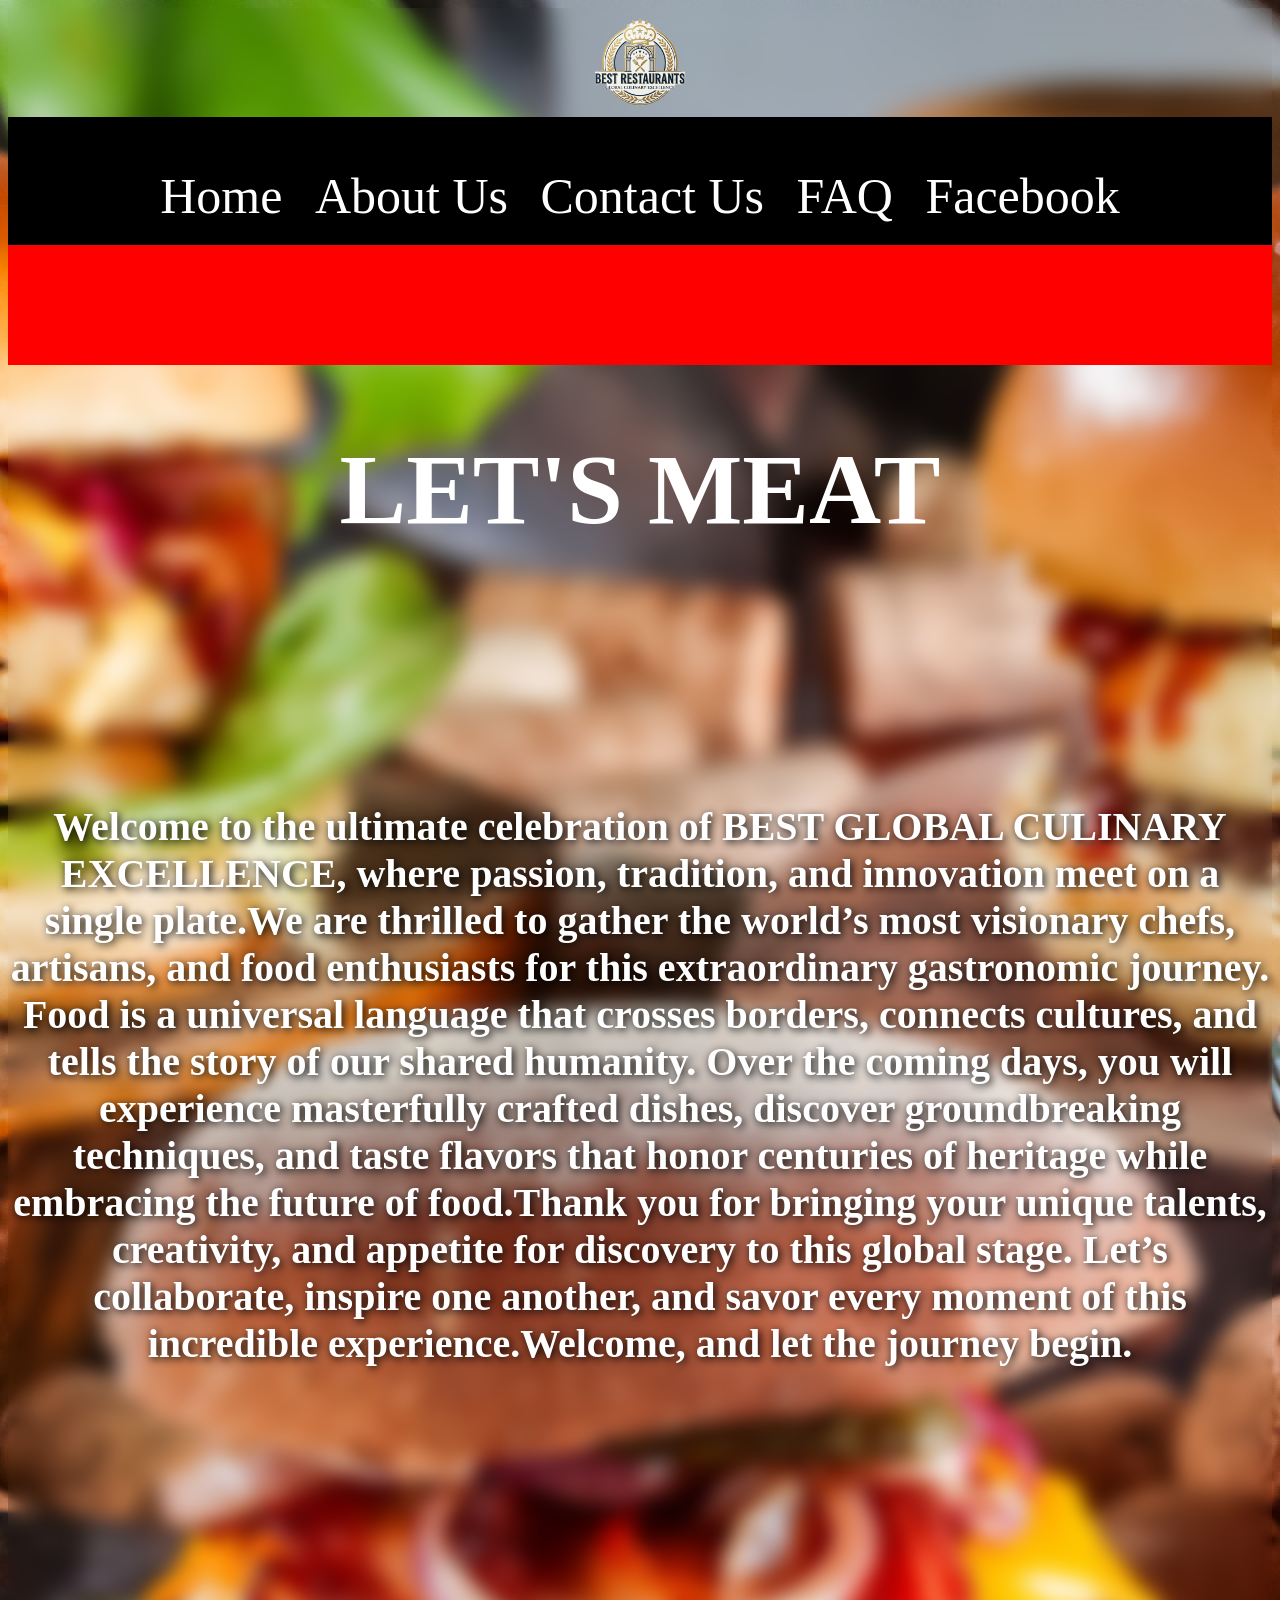
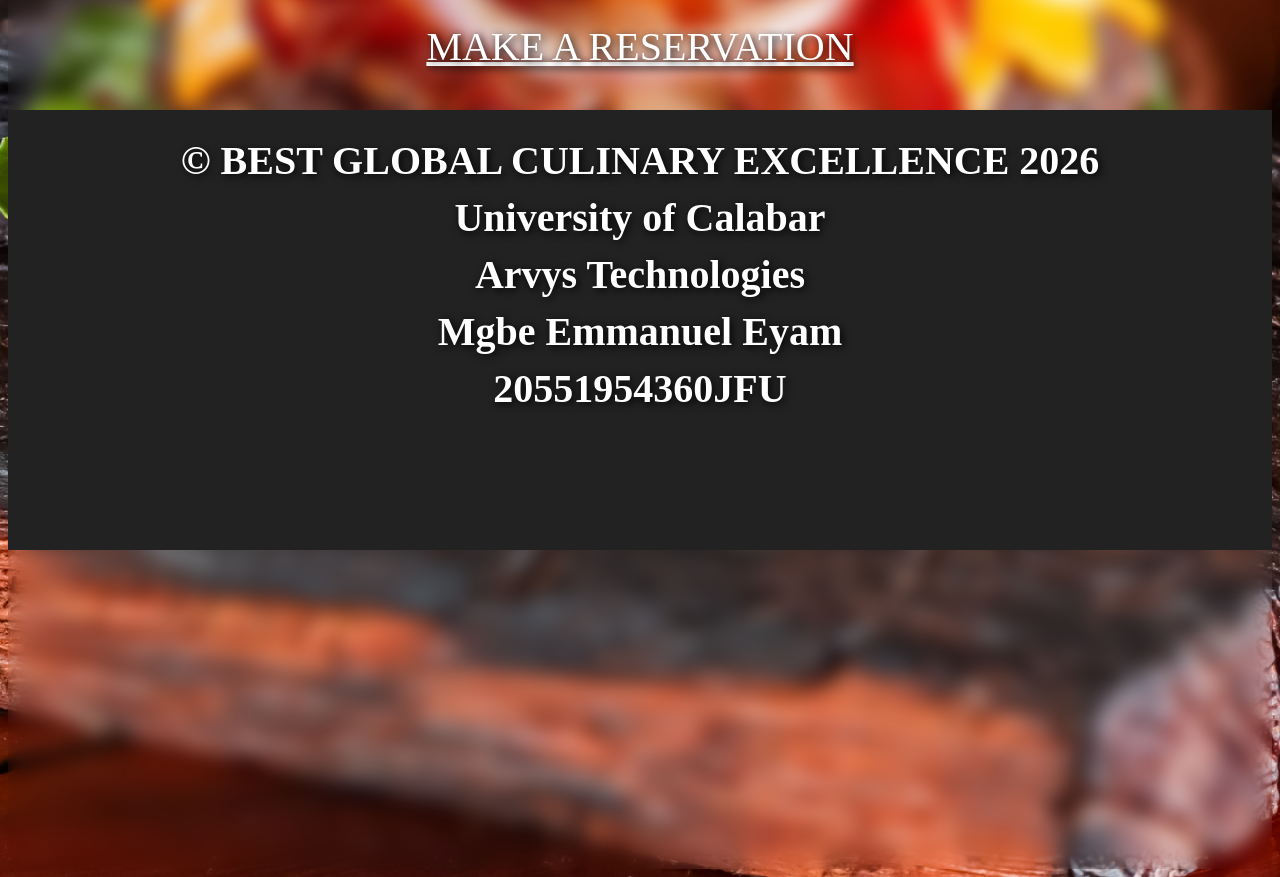
<file: index.html>
<!DOCTYPE html>
<html lang="en">
<head>
    <meta charset="UTF-8">
    <title>Restaurant</title>
    <div class="img"><img src="image.png"
     alt="Restaurant Logo"
     width="200"></div>
    <link rel="stylesheet" href="project1.css">
</head>
<body>
    <div class="container">
    <nav>
        <a href="">Home</a>
        <a href="">About Us</a>
        <a href="contact us.html">Contact Us</a>
       <a href="">FAQ</a>
        <a href="https://www.facebook.com">Facebook</a>
        
    </nav>
    
    <header></header>
    
    <main>

        <h1>LET'S MEAT</h1>
        <p>Welcome to the ultimate celebration of BEST GLOBAL CULINARY EXCELLENCE, where passion, tradition, and innovation meet on a single plate.We are thrilled to gather the world’s most visionary chefs, artisans, and food enthusiasts for this extraordinary gastronomic journey. Food is a universal language that crosses borders, connects cultures, and tells the story of our shared humanity. Over the coming days, you will experience masterfully crafted dishes, discover groundbreaking techniques, and taste flavors that honor centuries of heritage while embracing the future of food.Thank you for bringing your unique talents, creativity, and appetite for discovery to this global stage. Let’s collaborate, inspire one another, and savor every moment of this incredible experience.Welcome, and let the journey begin. </p>
        
       <a class="btn" href="emailto: ngbemanuel@gmail.com">MAKE A RESERVATION</a>
       
    </main>
   
   
   <footer>
    <p>&copy BEST GLOBAL CULINARY EXCELLENCE 2026</p>
     <p>University of Calabar</p>
      <p>Arvys Technologies</p>
       <p>Mgbe Emmanuel Eyam</p>
        <p>20551954360JFU</p>
</footer>

<iframe width="560" height="315" src="https://www.youtube.com/embed/5GIA0jq4VG8?si=H64TYdhg4Dh6_SHS" title="YouTube video player" frameborder="0" allow="accelerometer; autoplay; clipboard-write; encrypted-media; gyroscope; picture-in-picture; web-share" referrerpolicy="strict-origin-when-cross-origin" allowfullscreen></iframe>
       
   </div>
</body>
</html>
</file>
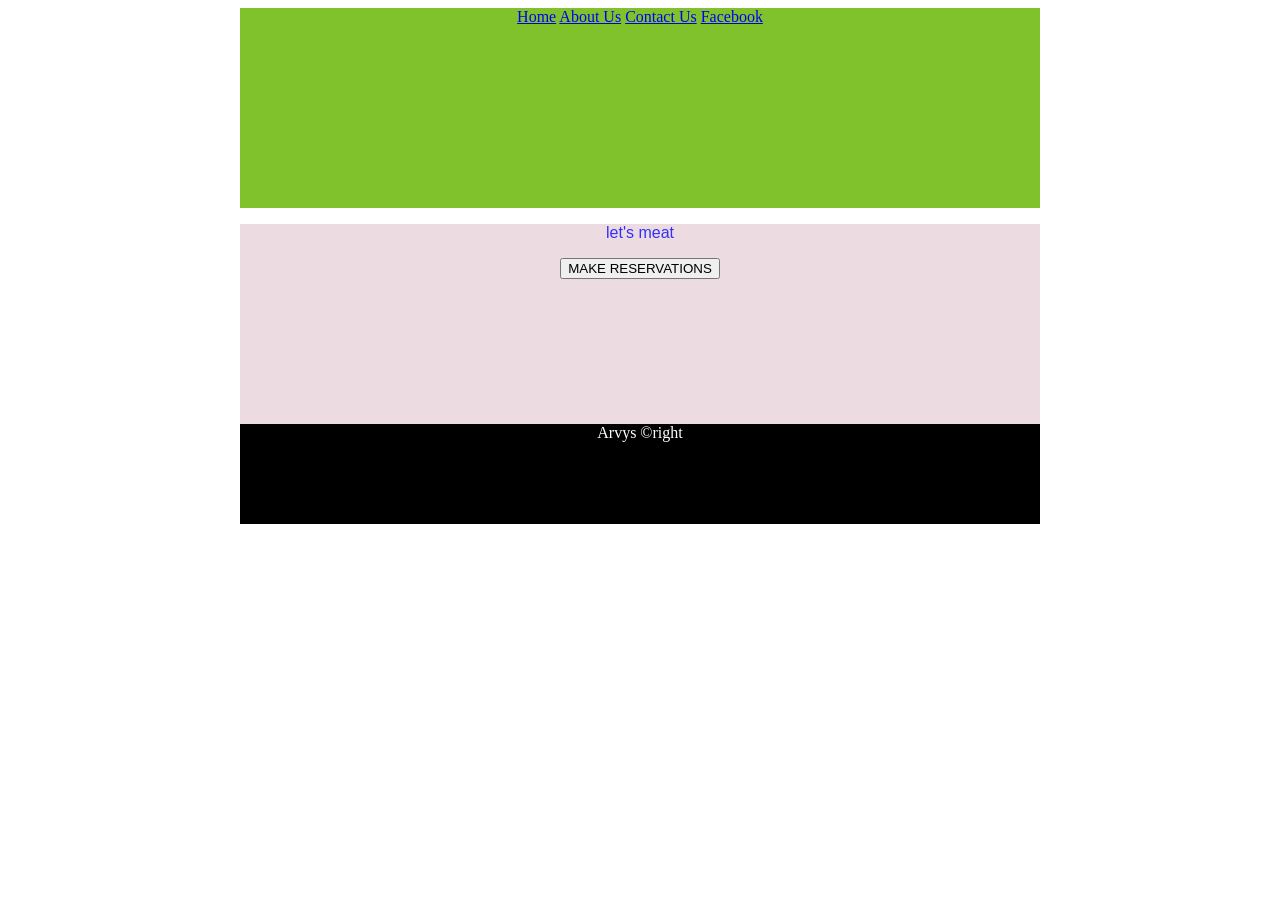
<file: homepage.html>
<!DOCTYPE html>
<html lang="en">
<head>
    <meta charset="UTF-8">
    <meta name="viewport" content="width=device-width, initial-scale=1.0">
    <title>Arvys restaurants</title>
</head>
<body>
    <div>
        <nav><a href="#">Home</a> <a href="#">About Us</a> <a href="#">Contact Us</a> <a href="#">Facebook</a></nav>
        <main><p>let's meat</p><form action="mailto:ngbeemmanuel54@gmail.com" method="post" enctype="text/plain"><button type="submit">MAKE RESERVATIONS</button></form></main>
        <footer>Arvys &copyright</footer>
    </div>

</body>
</html>


<style>

    nav{
        background-color:rgba(113, 188, 21, 0.897);
        height:200px;
        width: 800px;
        margin-right: auto;
        margin-left: auto;
        text-align:center;
        color:white;
    }

    main{
        background-color:rgba(218, 186, 197, 0.5);
        height: 200px;
        width :800px;
        margin-right: auto;
        margin-left: auto;
        font-family: helvetica, sans-serif;
        text-align:center;
        color:rgba(0, 0, 255, 0.79);
        
    }
        main a {
            text-decoration:underline;
            color:rgb(244, 9, 244);
            padding-top: 20px;

        }

    footer{
        background-color:black;
        height: 100px;
        width: 800px;
        margin-left: auto;
        margin-right: auto;
        color: white;
        text-align: center;

    }






</style>
</file>
<file: project1.css>
body {
    background-image: url('pixels.jpg');
    background-size: cover;
    background-position: center;
    background-repeat: no-repeat;
    backdrop-filter: blur(10px);
}

.container {
    width: 100%;
    margin-left: auto;
    margin-right: auto;
}

header {
    height: 100px;
    background-color: red;
    padding-top: 10px;
    padding-bottom: 10px;
}

.img {
    display: flex;
    justify-content: center;
    align-items: center;
}

a {
    color: white;
    margin-left: 10px;
    margin-right: 10px;
    text-decoration: none;
}

a:hover {
    background-color: white;
    color: black; /* Fixed invisible text on hover */
}

nav {
    /* height: 80px; */ /* Fixed comment syntax */
    padding-top: 50px;
    padding-bottom: 20px;
    background-color: black;
    text-align: center;
    font-size: 50px;
}

main {
    /* height: 400px; */
    /* background-color: red; */
    text-align: center;
    margin-top: 40px;
    margin-bottom: 40px;
}

.hero-text p {
    background-color: #226891;
}

main a {
    text-decoration: underline;
    color: white;
    font-size: 40px;
    text-shadow: 2px 2px 8px black;
    text-align: center;
}

.btn {
    text-align: center;
}

h1 {
    font-size: 100px;
    color: white;
    text-align: center;
}

p {
    font-size: 40px;
    margin-top: 256px;
    margin-bottom: 256px;
    color: white;
    font-weight: bold; /* Fixed typo from text-weight */
    text-shadow: 2px 2px 8px black;
}

iframe {
    width: 100%; /* Adjusted for responsiveness */
    max-width: 560px;
}

.grey { /* Fixed missing dot for class selector */
    height: 200px;
    background-color: yellow;
}

/* Consolidated duplicate footer rules */
footer { 
    height: 400px; /* Fixed '80pxx' */
    color: white;
    background-color: #222;
    text-align: center;
    padding: 20px;
    margin-top: 40px;
    line-height: 0.8; /* Added for better readability */
}

footer p {
    color: white;
    text-align: center;
    margin: 5px;
    padding: 10px;
}
</file>
